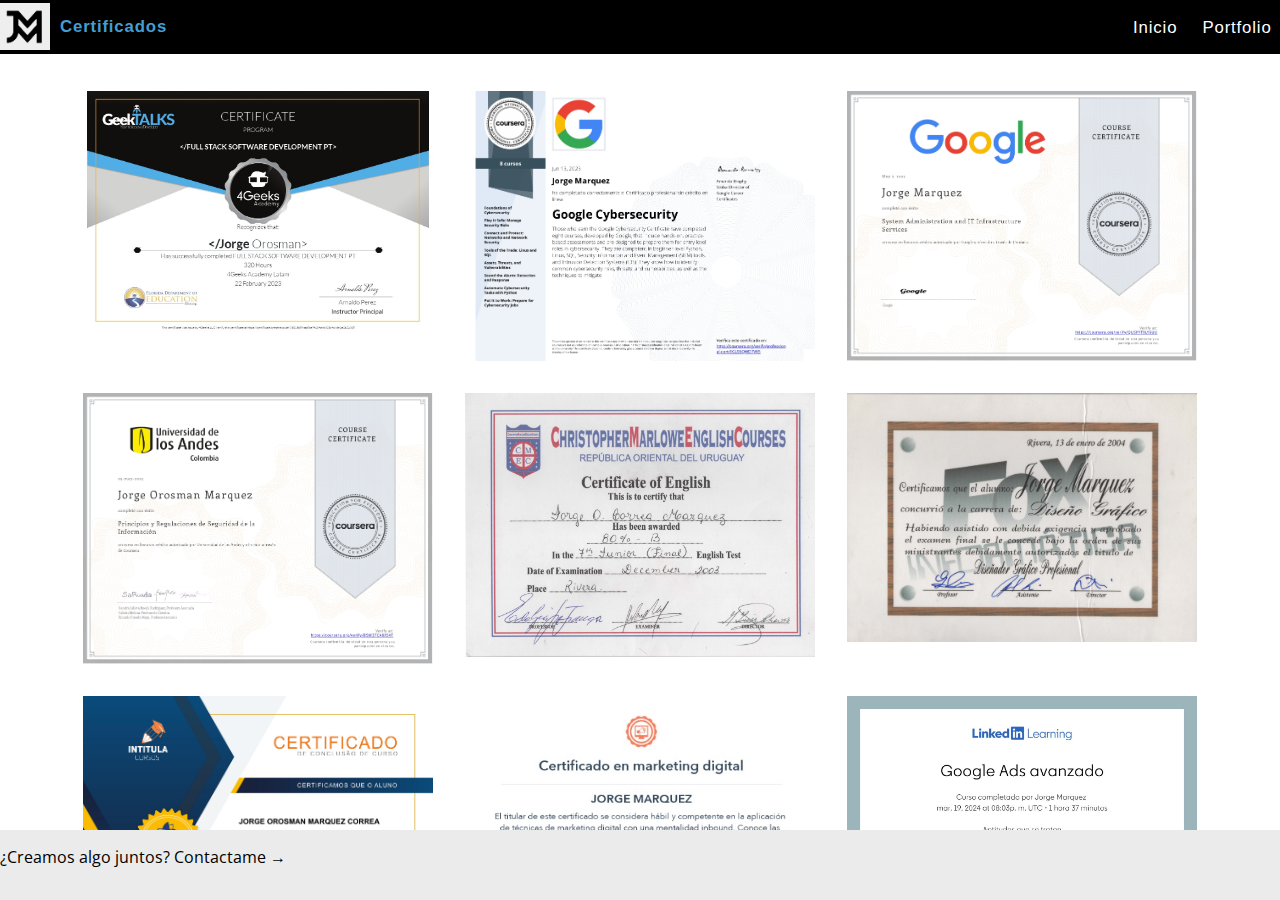
<file: certificados.html>
<head>
  <meta charset="UTF-8">
  <meta content="width=device-width, initial-scale=1.0" name="viewport">
  <title>Certificados Jorge Marquez</title>
  <link rel="stylesheet" href="https://use.fontawesome.com/releases/v5.7.2/css/all.css"
    integrity="sha384-fnmOCqbTlWIlj8LyTjo7mOUStjsKC4pOpQbqyi7RrhN7udi9RwhKkMHpvLbHG9Sr" crossorigin="anonymous">
  <link rel="icon" type="image/png" href="./assets/images/logo.png" />
  <link rel="stylesheet" href="./assets/css/certificados.css">
  <link rel="stylesheet" href="./assets/css/footer.css">
  <script src="assets/js/main.js"></script>
  <script src="https://cdn.jsdelivr.net/npm/@popperjs/core@2.10.2/dist/umd/popper.min.js"
    integrity="sha384-7+zCNj/IqJ95wo16oMtfsKbZ9ccEh31eOz1HGyDuCQ6wgnyJNSYdrPa03rtR1zdB"
    crossorigin="anonymous"></script>
  <script src="https://cdn.jsdelivr.net/npm/bootstrap@5.1.3/dist/js/bootstrap.min.js"
    integrity="sha384-QJHtvGhmr9XOIpI6YVutG+2QOK9T+ZnN4kzFN1RtK3zEFEIsxhlmWl5/YESvpZ13"
    crossorigin="anonymous"></script>
</head>

<body>
  <nav class="navbar">
    <div class="logo">
      <img class="navbar-logo-imagen" src="./assets/images/logo.png" alt="Logo de Jorge">
      <p class="titulo-nav">Certificados</p>
    </div>
    <ul class="menu">
      <li><a href="index.html" class="navbar-menu-link">Inicio</a> </li>
      <li><a href="portfolio.html" class="navbar-menu-link">Portfolio</a> </li>
    </ul>



    </div>
  </nav>

  <div class="galeria">
    <div class="tooltip"><a href="https://certificate.4geeks.com/73015b89aadfbef4134a9d603c4c65e1e2a21608" target="_blank"><img src="assets/images/certificados/cert4geeks.jpeg" alt="">
      <span class="tooltiptext" target="_blank">Full Stack Software Development - click y vea la credencial</span>
    </div> </a>

    
      <div class="tooltip"><a href="https://www.coursera.org/account/accomplishments/specialization/certificate/EGL96QWD7VK5" target="_blank"><img src="assets/images/certificados/cybersecpro.jpg" alt="">
        <span class="tooltiptext" target="_blank">Google Cybersecurity professional certificate - 
           click y vea la credencial</span>     </div> </a>
  

    <div class="tooltip"><a href="https://coursera.org/verify/QU5PYT9LY6UU" target="_blank"><img src="assets/images/certificados/System.jpg" alt=""> 
      <span class="tooltiptext" target="_blank" >Clic para ver la credencial de este curso</span>
    </div> </a></a>
    <div class="tooltip"><a href="https://coursera.org/verify/B5M37CA8X5VT" target="_blank"><img src="assets/images/certificados/seguri-info.jpg" alt="18987">
      <span class="tooltiptext" target="_blank">Clic para ver la credencial de este curso</span>
    </div> </a>
    <div class="tooltip"><a href="https://5500-jm181987-personalpage-9kh1hktwgeu.ws-us97.gitpod.io/assets/images/certificados/Ingles.jpg" target="_blank"><img src="assets/images/certificados/Ingles.jpg" alt="">
      <span class="tooltiptext" target="_blank">Ingles Curso Completo- realizado en Rivera Uruguay </span>
    </div> </a>
    <div class="tooltip"><a href="https://5500-jm181987-personalpage-9kh1hktwgeu.ws-us97.gitpod.io/assets/images/certificados/d%20grafico.jpg" target="_blank"><img src="assets/images/certificados/d grafico.jpg" alt="">
      <span class="tooltiptext" target="_blank">Diseño Grafico (Corel) - realizado en Rivera Uruguay </span>
    </div> </a>
    
    
    <div class="tooltip"><a href="https://intitulacursos.com.br/autenticar-certificado" target="_blank"><img src="assets\images\marketing.jpg" alt=""> 
      <span class="tooltiptext" target="_blank">Codigo para autenticar 18987</span>
    </div> </a>

    <div class="tooltip"><a href="https://app.hubspot.com/academy/achievements/xbwllzp8/pt/1/jorge-marquez/digital-marketing" target="_blank"><img src="assets\images\mark2.jpg" alt=""> 
      <span class="tooltiptext" target="_blank">Clic para ver la credencial de este curso</span>
    </div> </a>

    <div class="tooltip"><a href="https://www.linkedin.com/learning/certificates/441fe377936d390209e18005003d96815f36299b61d43bb7ad6509ee7a886f10?lipi=urn%3Ali%3Apage%3Ad_flagship3_profile_view_base_certifications_details%3BIitty26NSHiD1Vdm7eL81w%3D%3D" target="_blank"><img src="assets\images\googleads.jpeg" alt=""> 
      <span class="tooltiptext" target="_blank">Clic para ver la credencial de este curso</span>
    </div> </a>
    
    
    
    <div class="tooltip"><a href="https://www.coursera.org/account/accomplishments/verify/KHYCV4BTKAEF" target="_blank"><img src="assets/images/certificados/rrhh.jpg" alt=""> 
      <span class="tooltiptext" target="_blank">Clic para ver la credencial de este curso</span>
    </div> </a>

      <div class="tooltip"><a href="https://www.coursera.org/account/accomplishments/certificate/WBZW7VX4VPQP" target="_blank"><img src="assets/images/certificados/cibersecurity.jpg" alt="">
        <span class="tooltiptext" target="_blank">Clic para ver la credencial de este curso</span>
      </div> </a>
    
    <div class="tooltip"><a href="https://coursera.org/verify/8KGPKXV8DRSK" target="_blank"><img src="assets/images/certificados/asist-tecn.jpg" alt="">
      <span class="tooltiptext" target="_blank">Clic para ver la credencial de este curso</span>
    </div> </a>

    <div class="tooltip"><a href="https://www.coursera.org/account/accomplishments/certificate/26JGMDWPHUPW" target="_blank"><img src="assets/images/certificados/securi.jpg" alt="">
      <span class="tooltiptext" target="_blank">Clic para ver la credencial de este curso</span>
    </div> </a>



    <div class="tooltip"><a href="https://www.linkedin.com/learning/certificates/abe162c344a934b6f307a5c27d7c2db735559e9b3375c6e4ead7a0b8f1521028?lipi=urn%3Ali%3Apage%3Ad_flagship3_profile_view_base_certifications_details%3BKNt1kVhgSFWtMD%2FrQb9afQ%3D%3D"><img src="assets/images/certificados/certLiderazgo.jpeg" alt="">
      <span class="tooltiptext" target="_blank">Clic para ver la credencial de este curso</span>
    </div> </a>
    <div class="tooltip"><a href="https://www.linkedin.com/learning/certificates/d893e35d8b64222d3aff64c0ecc475a24c17e4503c6f2fcdc85c66a24a499201" target="_blank"><img src="assets/images/certificados/Ciberseguridad practica Servidores y estaciones de trabajo.jpg" alt="">
      <span class="tooltiptext" target="_blank">Clic para ver la credencial de este curso</span>
    </div> </a>
  
    <div class="tooltip"><a href="https://www.linkedin.com/learning/certificates/6513943646dbdb3178a973e3ce80060a57a628cc7d29b94ac1416f590f19b86d?lipi=urn%3Ali%3Apage%3Ad_flagship3_profile_view_base_certifications_details%3BKNt1kVhgSFWtMD%2FrQb9afQ%3D%3D"><img src="assets/images/certificados/dataAnalysis.jpeg" alt="">
      <span class="tooltiptext" target="_blank">Clic para ver la credencial de este curso</span>
    </div> </a>
    <div class="tooltip"><a href="https://www.linkedin.com/learning/certificates/a45cfa931c3b7c65f991f2a1598c2acc0a5dd6da349730d44005f3875c89d6cb" target="_blank"><img src="assets/images/certificados/Full StackFrontend.jpg" alt="">
      <span class="tooltiptext" target="_blank">Clic para ver la credencial de este curso</span>
    </div> </a>
    <div class="tooltip"><a href="https://www.linkedin.com/learning/certificates/96da33d86d18e839fa15626b2a566ab91b63574488c8ca0f6016fc12f64add18" target="_blank"><img src="assets/images/certificados/Inteligencia artificial Machine Learning.jpg" alt="">
      <span class="tooltiptext" target="_blank">Clic para ver la credencial de este curso</span>
    </div> </a>
    <div class="tooltip"><a href="https://www.linkedin.com/learning/certificates/5aede378ade4a2c37ac0096b0fa87b36b4bb608d963773a6c594753e71e54cf6?lipi=urn%3Ali%3Apage%3Ad_flagship3_profile_view_base_certifications_details%3BKNt1kVhgSFWtMD%2FrQb9afQ%3D%3D" target="_blank"><img src="assets/images/certificados/reactAvanzado.jpeg" alt="">
      <span class="tooltiptext" target="_blank">Clic para ver la credencial de este curso</span>
    </div> </a>
    <div class="tooltip"><a href="https://www.linkedin.com/learning/certificates/2b2da5d7223ae5469edc9958a4e973c32d983aec0feeaa602b043dff89e85236?lipi=urn%3Ali%3Apage%3Ad_flagship3_profile_view_base_certifications_details%3BKNt1kVhgSFWtMD%2FrQb9afQ%3D%3D" target="_blank"><img src="assets/images/certificados/ReactEsencial.jpg" alt="">
      <span class="tooltiptext" target="_blank">Clic para ver la credencial de este curso</span>
    </div> </a>
   <div class="tooltip"><a href="https://www.linkedin.com/learning/certificates/c960639dd060461fc25e9a4d5ffbf186742a77fc289794e8a6d0645cee162a6f?lipi=urn%3Ali%3Apage%3Ad_flagship3_profile_view_base_certifications_details%3BKNt1kVhgSFWtMD%2FrQb9afQ%3D%3D" target="_blank"><img src="assets/images/certificados/Architect.jpg" alt="">
    <span class="tooltiptext" target="_blank">Clic para ver la credencial de este curso</span>
  </div> </a>
    <div class="tooltip"><a href="https://www.linkedin.com/learning/certificates/48f0691e0ef061f0a4927acd84d76188de9d4290310e5ec25944a82c16c710b9?lipi=urn%3Ali%3Apage%3Ad_flagship3_profile_view_base_certifications_details%3BKNt1kVhgSFWtMD%2FrQb9afQ%3D%3D" target="_blank"><img src="assets/images/certificados/ScrumMaster.jpg" alt="">
      <span class="tooltiptext" target="_blank">Clic para ver la credencial de este curso</span>
    </div> </a>
    <div class="tooltip"><a href="https://www.linkedin.com/learning/certificates/70b8accb2ffcabad364d03534be3e150dea05a01ce094c8376455b09e51e8ccd?lipi=urn%3Ali%3Apage%3Ad_flagship3_profile_view_base_certifications_details%3BKNt1kVhgSFWtMD%2FrQb9afQ%3D%3D" target="_blank"><img src="assets/images/certificados/UI.jpg" alt="">
      <span class="tooltiptext" target="_blank">Clic para ver la credencial de este curso</span>
    </div> </a>
    <div class="tooltip"><a href="https://www.linkedin.com/learning/certificates/6c4185b4c62b34b3610c094cf326671829e4c6143b2aad6bb58854f7f1c517dd?lipi=urn%3Ali%3Apage%3Ad_flagship3_profile_view_base_certifications_details%3BKNt1kVhgSFWtMD%2FrQb9afQ%3D%3D" target="_blank"><img src="assets/images/certificados/web-responsive.jpg" alt="">
      <span class="tooltiptext" target="_blank">Clic para ver la credencial de este curso</span>
    </div> </a>
  </div>


  
  

  <script src="assets/js/nav.js"></script>
</body>


<section id="contactos" class="contactos container">
  <div class="container-adorno"></div>
  <div class="contactos-grilla">
    <form class="contactos-formulario">
      <div class="container-titulo">
        <div class="titulo-adorno"></div>
        <p class="titulo-texto">¿Creamos algo juntos? Contactame →</i></p>
      </div>



    </form>
    <div class="contactos-redes">
      <a href="https://wa.me/59893867429" target="_blank"><i class="icono fab fa-whatsapp"></i></a>
      <a href="https://www.instagram.com/guguim18/" target="_blank"><i class="icono fab fa-instagram"></i></a>
      <a href="https://github.com/jm181987" target="_blank"><i class="icono fab fa-github"></i></a>
      <a href="https://www.facebook.com/jorgitom18" target="_blank"><i class="icono fab fa-facebook"></i></a>
    </div>
  </div>

  
 
</section>
</file>
<file: assets/css/certificados.css>
@import url(https://fonts.googleapis.com/css?family=Open+Sans);

body {
  margin: 0;
  font-family: "Open Sans", Impact;
display: grid;
max-width: 100%;

}



  

.subir2 {
  transform: scale(0.85);
  display: flex;
  justify-content: center;
  width: auto;
  margin-top: 10px;
  margin-bottom: 10px;
  padding: 10px 20px;
  border: none;
  font-size: 19px;
  color: #56afc5;
  border-radius: 7px;
  letter-spacing: 4px;
  font-weight: 500;
  font-family: 'Fjalla One', sans-serif;
  text-decoration: none;
  transition: 0.5s;
  transition-property: box-shadow;
  background: rgb(0, 0, 0);
  box-shadow: 0 0 25px rgb(11, 27, 71);
}
.subir2:hover {
  transform: scale(0.95);
  box-shadow: 0 0 5px rgb(0, 255, 200), 0 0 25px rgb(51, 14, 78),
    0 0 50px rgb(0, 238, 255), 0 0 100px rgb(0, 255, 170);
}
.subir {
  transform: scale(0.85);
  display: flex;
  justify-content: center;
  width: auto;
  margin-bottom: 10px;
  padding: 10px 20px;
  border: none;
  font-size: 19px;
  color: #56afc5;
  border-radius: 7px;
  letter-spacing: 4px;
  font-weight: 500;
  font-family: 'Fjalla One', sans-serif;
  text-decoration: none;
  transition: 0.5s;
  transition-property: box-shadow;
  background: rgb(0, 0, 0);
  box-shadow: 0 0 25px rgb(11, 27, 71);
}

.subir:hover {
  transform: scale(0.95);
  box-shadow: 0 0 5px rgb(0, 255, 200), 0 0 25px rgb(51, 14, 78),
    0 0 50px rgb(0, 238, 255), 0 0 100px rgb(0, 255, 170);
}

.card-img-top {
  width: 100%;
  justify-content: center;
  

}
.card-title {
  display: flex;
  justify-content: center;
  align-items: center;
  font-size: 19px;
  margin: 2 var(--espaciado-muy-alto);
  display: grid;
  font-family: 'Fjalla One', sans-serif;
}

.card-text {
  display: flex;
  justify-content: center;
  font-size: 14px;
  font-weight: 600;
  margin: 2 var(--espaciado-muy-alto);
  align-items: center;
}
.navbar {
  margin-bottom: 15px; 
  box-sizing: border-box;
  color: var(--color-white);
  box-shadow: var(--box-shadow);
background-color: #000000;
  font-size: 1.05em;
  letter-spacing: 0.05em;

  position: relative;
  z-index: 600;

  display: grid;
  grid-auto-flow: column;
}
.titulo-nav {
color: #439ed3;
display:flex;
font-family: 'Fjalla One', sans-serif;
font-weight: 600;
padding-left: 10px;
}
.logo {
  margin: 0px 0;
  display: flex;
  align-items: center;
 
}

.navbar-logo-imagen {
  width: 50px;
}



.menu {
  
  display: flex;
  align-items: center;
  justify-content: flex-end;
  margin: 0.9em 0;
}

.show-menu{color: #fff;}

.navbar-menu-link {
  padding: 0.5em;
  margin-right: 1em;
  text-decoration: none;
  transition: 150ms;
color: #000000;
  font-family: 'Fjalla One', sans-serif;
}
.navbar-menu-link:hover {
  transform: scale(0.95);

  box-shadow: 0 0 5px rgb(0, 255, 200), 0 0 25px rgb(51, 14, 78),
    0 0 50px rgb(0, 238, 255), 0 0 100px rgb(0, 255, 170);
}
.navbar-menu-link:last-of-type {
  margin: 0;
  margin-left: 0.5em;
  border-radius: var(--border-radius);
  border: 1px solid var(--color-white);
}

.contactos-redes {
  display: grid;
  grid-template-columns: repeat(4, auto);
  justify-content: space-evenly;
  align-items: center;
}

.icono {
  color: black;
  font-size: 2em;
  transition: 150ms;
}
.icono:hover {
  transform: scale(0.95);
  box-shadow: #c40000;
}
.contactos-grilla {
  background-color: rgba(112, 107, 107, 0.137);
  color: rgb(0, 0, 0);
  display: grid;
  grid-auto-flow: column;
}
.certificados-menu-link {
 
  margin-bottom: 15px;
  letter-spacing: 0.3ch;
  transform: scale(0.8);
  display: flex;
  justify-content: center;
  background-color: #3f51b5;
  color: #fff;
  padding: 10px 10px;
  border: none;
  border-radius: 4px;
  font-size: 18px;
  cursor: pointer;
  
  font-family: 'Fjalla One', sans-serif;
  text-decoration: none;
}



/* Navbar styles */

  
.logo a {
	font-size: 24px;
	font-weight: bold;
	text-decoration: none;
	color: #fff;
  }
  
  .menu {
	display: flex;
	list-style: none;
	margin: 0;
	padding: 0;

  }
  
  .menu li {
	margin: 0 0px;
	justify-content: center;
  }
  
  .menu li a {
	text-decoration: none;
	color: #ffffff;
  }
  
  /* Mobile styles */
  @media only screen and (max-width: 500px) {
	
	
  }
  
  /* Tablet and desktop styles */
  @media only screen and (min-width: 501px) {
	.menu-toggle {
	  display: none;
	}
  }

  .galeria{
    display: flex;
    flex-flow: wrap;
    justify-content: center;
    overflow-x: hidden;
    padding: 6px;
  }
  
  .galeria img{
    max-width: 350px;
    padding: 1rem;
  }
  


  .galeria img:hover{
    -webkit-transform:scale(1.1);transform:scale(1.03);
   box-shadow: 5px 8px 12px black;
   cursor:pointer;
   }
   .tooltip {
    position: relative;
    align-items:center;
    display: inline-block;
    /*border-bottom: 1px dotted black; /* If you want dots under the hoverable text */
  }
  
  /* Tooltip text */
  .tooltip .tooltiptext {
    visibility: hidden;
    width: 120px;
    background-color: rgb(0, 0, 0);
    color: #fff;
    text-align: center;
    padding: 5px 0;
    border-radius: 6px;
    position: absolute;
    z-index: 1;
    
  }
  .tooltip:hover .tooltiptext {
    visibility: visible;
    width: 120px;
    bottom: 50%;
    left: 50%;
    margin-left: -60px; /* Use half of the width (120/2 = 60), to center the tooltip */
  }
</file>
<file: assets/css/footer.css>
@media (min-width: 450px) and (max-width: 991px) {
}
.footer {
	background-color: var(--color-principal);


	z-index: 0;
}

	.footer-agradecimientos,
	.footer-dedicatoria {
		font-size: 0.9em;
		margin: 0.5em var(--espaciado-normal);
		color: var(--color-white);

		font-weight: 300;
	}

	.footer-agradecimientos img {
			height: 2em;
			vertical-align: middle;
	}

	.footer-dedicatoria {
		text-align: left;
		color: var(--color-white);
	}
	.footer-dedicatoria a {
		color: var(--color-white);
	}
</file>
